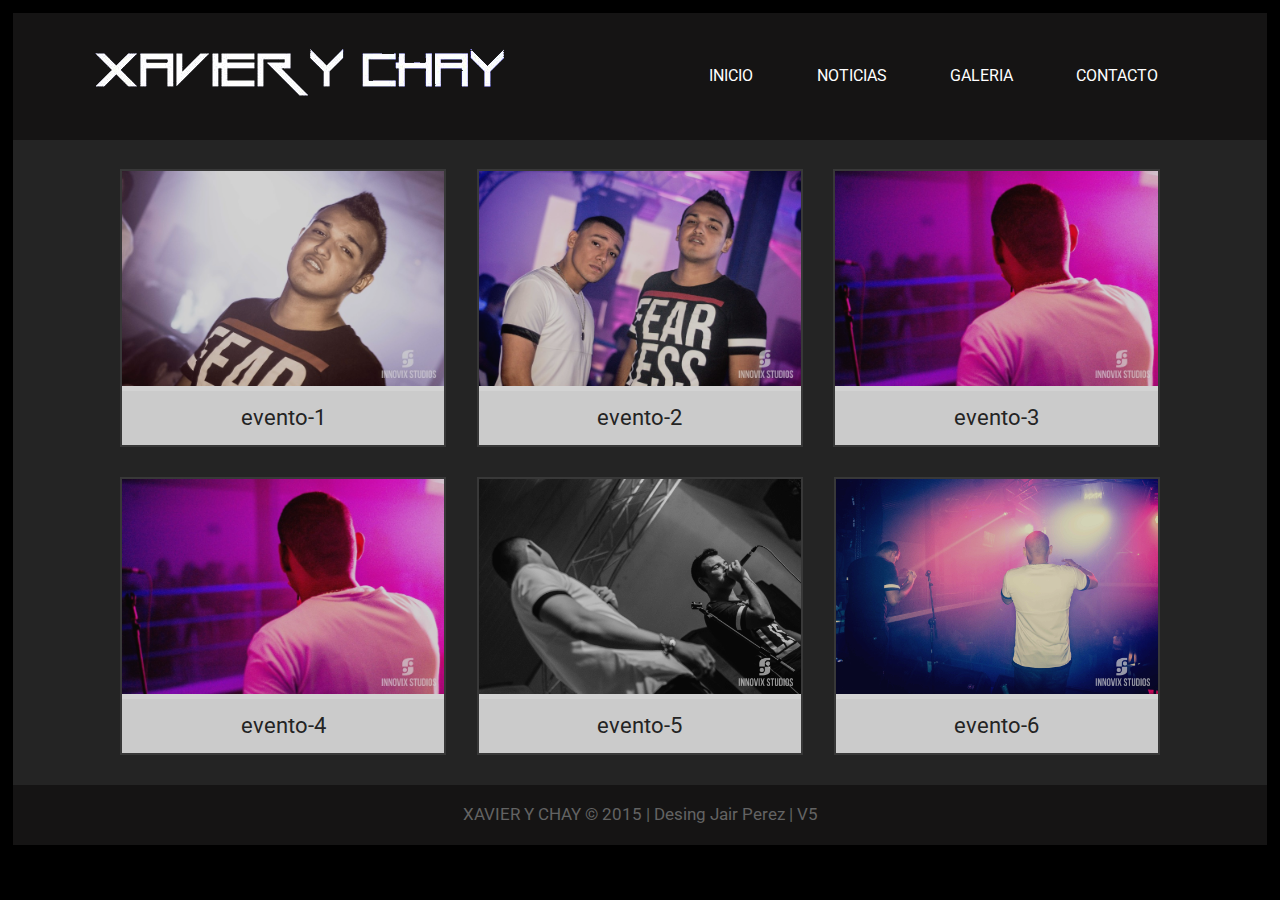
<file: galeria/index.html>
<!DOCTYPE html>
<html lang="es">
  <head>
    <title>Xavier&Chay | Galeria</title>
    <meta charset="utf-8">
    <meta name="viewport" content="width=device-width,initial-scale=1,maximun-scale=1">
    <link rel="stylesheet" href="/tema/css/estilos.css">
    <link rel="stylesheet" href="/tema/css/fonts.css">
  </head>
  <body>
    <header id="header">
      <div class="grupo">
        <div class="caja header-1 web-50"><a href="../../"><img src="/img/logo.png" class="logo"></a></div>
        <div class="caja header-2 web-50">
          <div id="toggle-menu" class="icon-menu espacio hasta-web"> </div>
          <ul class="menu-principal">
            <li><a href="../../">Inicio</a></li>
            <li><a href="/noticias/">Noticias</a></li>
            <li><a href="/galeria/">Galeria</a></li>
            <li><a href="/contacto/">Contacto</a></li>
          </ul>
        </div>
      </div>
    </header>
    <main id="main">
      <div class="grupo web-no-padding">
        <div class="caja galeria web-no-padding"><a href="evento/" class="caja evento no-padding"><img src="/tema/img/galeria/evento-1/1.jpg" alt="">
            <p class="evento_titulo">evento-1</p></a><a href="evento/" class="caja evento no-padding"><img src="/tema/img/galeria/evento-2/1.jpg" alt="">
            <p class="evento_titulo">evento-2</p></a><a href="evento/" class="caja evento no-padding"><img src="/tema/img/galeria/evento-3/1.jpg" alt="">
            <p class="evento_titulo">evento-3</p></a><a href="evento/" class="caja evento no-padding"><img src="/tema/img/galeria/evento-4/1.jpg" alt="">
            <p class="evento_titulo">evento-4</p></a><a href="evento/" class="caja evento no-padding"><img src="/tema/img/galeria/evento-5/1.jpg" alt="">
            <p class="evento_titulo">evento-5</p></a><a href="evento/" class="caja evento no-padding"><img src="/tema/img/galeria/evento-6/1.jpg" alt="">
            <p class="evento_titulo">evento-6</p></a>
        </div>
      </div>
    </main>
    <footer id="footer">
      <div class="grupo">
        <div class="caja">
          <p class="creditos">XAVIER Y CHAY &copy 2015 | Desing <a href="http://www.studioweb.site90.com/" class="creditos__link">Jair Perez </a><span>| V5</span></p>
        </div>
      </div>
    </footer>
    <script src="/tema/js/jquery-1.11.3.min.js"></script>
    <script src="/tema/js/scripts.js"></script>
  </body>
</html>
</file>
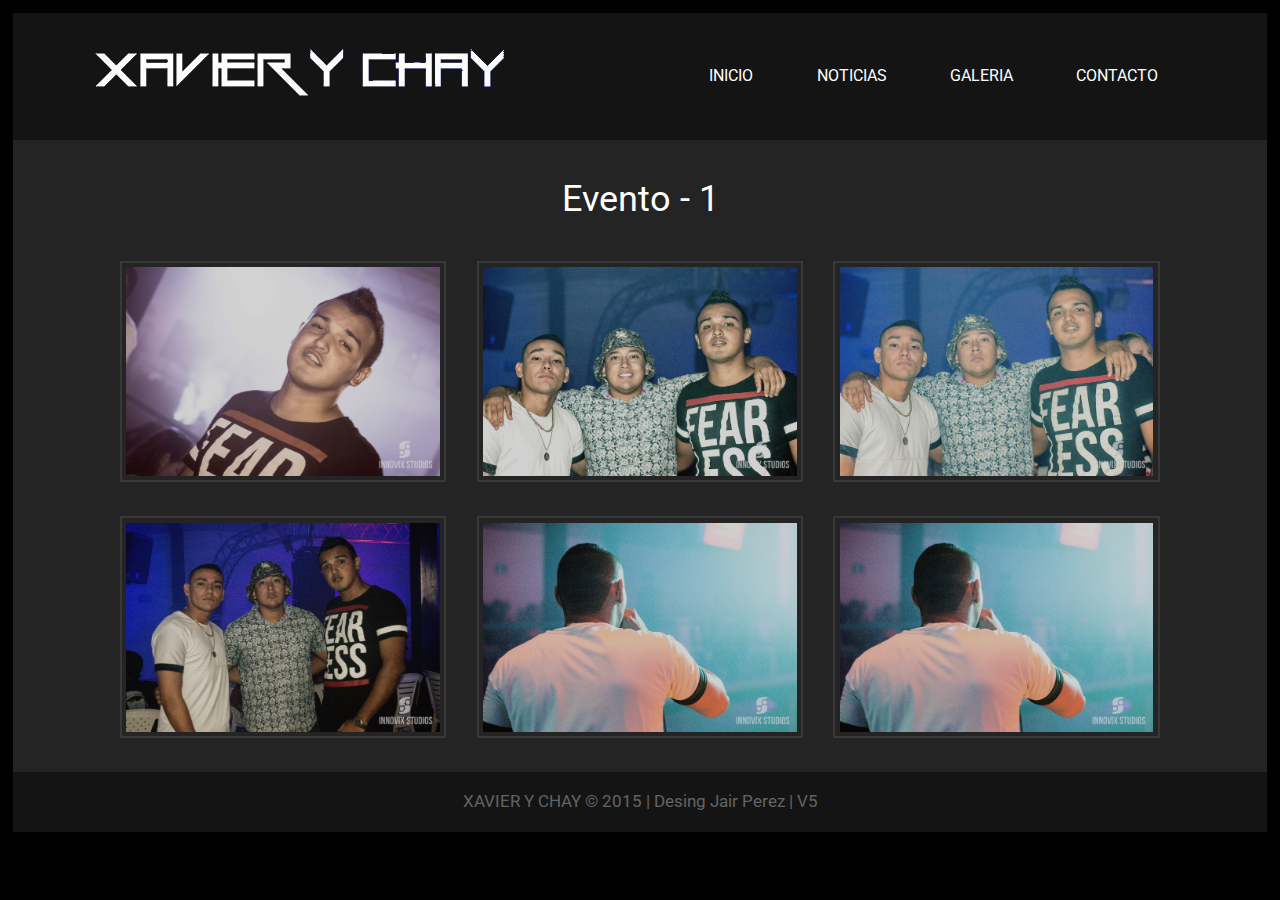
<file: galeria/evento/index.html>
<!DOCTYPE html>
<html lang="es">
  <head>
    <title>Evento</title>
    <meta charset="utf-8">
    <meta name="viewport" content="width=device-width,initial-scale=1,maximun-scale=1">
    <link rel="stylesheet" href="/tema/css/estilos.css">
    <link rel="stylesheet" href="/tema/css/fonts.css">
  </head>
  <body>
    <header id="header">
      <div class="grupo">
        <div class="caja header-1 web-50"><a href="../../"><img src="/img/logo.png" class="logo"></a></div>
        <div class="caja header-2 web-50">
          <div id="toggle-menu" class="icon-menu espacio hasta-web"> </div>
          <ul class="menu-principal">
            <li><a href="../../">Inicio</a></li>
            <li><a href="/noticias/">Noticias</a></li>
            <li><a href="/galeria/">Galeria</a></li>
            <li><a href="/contacto/">Contacto</a></li>
          </ul>
        </div>
      </div>
    </header>
    <main id="main">
      <div class="grupo web-no-padding">
        <div class="caja even galeria web-no-padding">
          <h1 class="titu_evento">Evento - 1</h1><img src="/tema/img/galeria/evento-1/1.jpg" alt="" class="evento img"><img src="/tema/img/galeria/evento-1/2.jpg" alt="" class="evento img"><img src="/tema/img/galeria/evento-1/3.jpg" alt="" class="evento img"><img src="/tema/img/galeria/evento-1/4.jpg" alt="" class="evento img"><img src="/tema/img/galeria/evento-1/5.jpg" alt="" class="evento img"><img src="/tema/img/galeria/evento-1/6.jpg" alt="" class="evento img">
        </div>
      </div>
    </main>
    <footer id="footer">
      <div class="grupo">
        <div class="caja">
          <p class="creditos">XAVIER Y CHAY &copy 2015 | Desing <a href="http://www.studioweb.site90.com/" class="creditos__link">Jair Perez </a><span>| V5</span></p>
        </div>
      </div>
    </footer>
    <script src="/tema/js/jquery-1.11.3.min.js"></script>
    <script src="/tema/js/scripts.js"></script>
  </body>
</html>
</file>
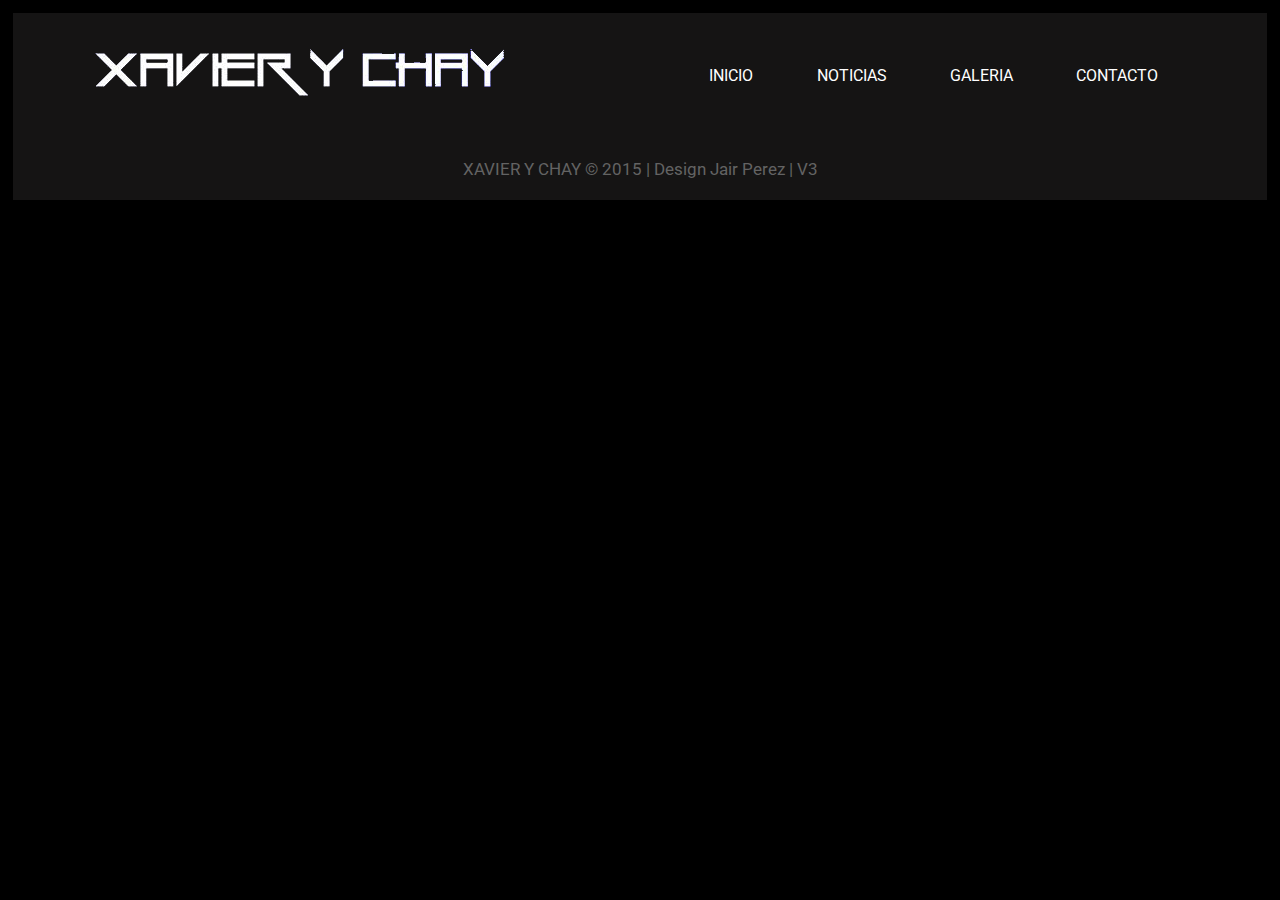
<file: tema/template/index.html>
<!DOCTYPE html>
<html lang="es">
  <head>
    <title>Xavier y Chay Official</title>
    <meta charset="utf-8">
    <meta name="viewport" content="width=device-width,initial-scale=1,maximun-scale=1">
    <link rel="stylesheet" href="/tema/css/estilos.css">
    <link rel="stylesheet" href="/tema/css/fonts.css">
    <script src="http://code.jquery.com/jquery-1.11.2.min.js"></script>
    <script src="/tema/js/scripts.js"></script>
    <script src="/tema/js/jquery.slides.js"></script>
    <script>
      $(function(){$(".slides").slidesjs({ play:{active:true, effect:"slide", interval:4000, auto:true, pauseonhover:false, restardelay:2500 }
      });
      });
    </script>
  </head>
  <body>
    <header id="header">
      <div class="grupo">
        <div class="caja header-1 web-50"><a href="../../"><img src="../img/logo.png" class="logo"></a></div>
        <div class="caja header-2 web-50">
          <div id="toggle-menu" class="icon-menu espacio hasta-web"> </div>
          <ul class="menu-principal">
            <li><a href="#">Inicio</a></li>
            <li><a href="#">Noticias</a></li>
            <li><a href="#">Galeria</a></li>
            <li><a href="#">Contacto</a></li>
          </ul>
        </div>
      </div>
    </header>
    <main id="main">
      <div class="grupo">
      </div>
    </main>
    <footer id="footer">
      <div class="grupo">
        <div class="caja">
          <p class="creditos">XAVIER Y CHAY &copy 2015 | Design <a href="http://www.studioweb.site90.com/" class="creditos__link">Jair Perez </a><span>| V3</span></p>
        </div>
      </div>
    </footer>
  </body>
</html>
</file>
<file: tema/css/fonts.css>
@font-face {
	font-family: 'icomoon';
	src:url('fonts/icomoon.eot?3mi2u2');
	src:url('fonts/icomoon.eot?#iefix3mi2u2') format('embedded-opentype'),
		url('fonts/icomoon.ttf?3mi2u2') format('truetype'),
		url('fonts/icomoon.woff?3mi2u2') format('woff'),
		url('fonts/icomoon.svg?3mi2u2#icomoon') format('svg');
	font-weight: normal;
	font-style: normal;
}

[class^="icon-"], [class*=" icon-"] {
	font-family: 'icomoon';
	speak: none;
	font-style: normal;
	font-weight: normal;
	font-variant: normal;
	text-transform: none;
	line-height: 1;

	/* Better Font Rendering =========== */
	-webkit-font-smoothing: antialiased;
	-moz-osx-font-smoothing: grayscale;
}

.icon-play3:before {
	content: "\e600";
}
.icon-stop2:before {
	content: "\e601";
}
</file>
<file: tema/css/estilos.css>
@charset "UTF-8";
@import url(https://fonts.googleapis.com/css?family=Roboto:400,700,500,300);
/*! normalize.css v3.0.2 | MIT License | git.io/normalize */
/**
 * 1. Set default font family to sans-serif.
 * 2. Prevent iOS text size adjust after orientation change, without disabling
 *    user zoom.
 */
html {
  -ms-text-size-adjust: 100%;
  /* 2 */
  -webkit-text-size-adjust: 100%;
  /* 2 */
}

/**
 * Remove default margin.
 */
body {
  margin: 0;
}

/* HTML5 display definitions
   ========================================================================== */
/**
 * Correct `block` display not defined for any HTML5 element in IE 8/9.
 * Correct `block` display not defined for `details` or `summary` in IE 10/11
 * and Firefox.
 * Correct `block` display not defined for `main` in IE 11.
 */
article,
aside,
details,
figcaption,
figure,
footer,
header,
hgroup,
main,
menu,
nav,
section,
summary {
  display: block;
}

/**
 * 1. Correct `inline-block` display not defined in IE 8/9.
 * 2. Normalize vertical alignment of `progress` in Chrome, Firefox, and Opera.
 */
audio,
canvas,
progress,
video {
  display: inline-block;
  /* 1 */
  vertical-align: baseline;
  /* 2 */
}

/**
 * Prevent modern browsers from displaying `audio` without controls.
 * Remove excess height in iOS 5 devices.
 */
audio:not([controls]) {
  display: none;
  height: 0;
}

/**
 * Address `[hidden]` styling not present in IE 8/9/10.
 * Hide the `template` element in IE 8/9/11, Safari, and Firefox < 22.
 */
[hidden],
template {
  display: none;
}

/* Links
   ========================================================================== */
/**
 * Remove the gray background color from active links in IE 10.
 */
a {
  background-color: transparent;
}

/**
 * Improve readability when focused and also mouse hovered in all browsers.
 */
a:active,
a:hover {
  outline: 0;
}

/* Text-level semantics
   ========================================================================== */
/**
 * Address styling not present in IE 8/9/10/11, Safari, and Chrome.
 */
abbr[title] {
  border-bottom: 1px dotted;
}

/**
 * Address style set to `bolder` in Firefox 4+, Safari, and Chrome.
 */
b,
strong {
  font-weight: bold;
}

/**
 * Address styling not present in Safari and Chrome.
 */
dfn {
  font-style: italic;
}

/**
 * Address variable `h1` font-size and margin within `section` and `article`
 * contexts in Firefox 4+, Safari, and Chrome.
 */
/**
 * Address styling not present in IE 8/9.
 */
mark {
  background: #ff0;
  color: #000;
}

/**
 * Address inconsistent and variable font size in all browsers.
 */
small {
  font-size: 80%;
}

/**
 * Prevent `sub` and `sup` affecting `line-height` in all browsers.
 */
sub,
sup {
  font-size: 75%;
  line-height: 0;
  position: relative;
  vertical-align: baseline;
}

sup {
  top: -0.5em;
}

sub {
  bottom: -0.25em;
}

/* Embedded content
   ========================================================================== */
/**
 * Remove border when inside `a` element in IE 8/9/10.
 */
img {
  border: 0;
}

/**
 * Correct overflow not hidden in IE 9/10/11.
 */
svg:not(:root) {
  overflow: hidden;
}

/* Grouping content
   ========================================================================== */
/**
 * Address margin not present in IE 8/9 and Safari.
 */
/**
 * Address differences between Firefox and other browsers.
 */
hr {
  -moz-box-sizing: content-box;
  box-sizing: content-box;
  height: 0;
}

/**
 * Contain overflow in all browsers.
 */
pre {
  overflow: auto;
}

/**
 * Address odd `em`-unit font size rendering in all browsers.
 */
code,
kbd,
pre,
samp {
  font-family: monospace, monospace;
  font-size: 1em;
}

/* Forms
   ========================================================================== */
/**
 * Known limitation: by default, Chrome and Safari on OS X allow very limited
 * styling of `select`, unless a `border` property is set.
 */
/**
 * 1. Correct color not being inherited.
 *    Known issue: affects color of disabled elements.
 * 2. Correct font properties not being inherited.
 * 3. Address margins set differently in Firefox 4+, Safari, and Chrome.
 */
button,
input,
optgroup,
select,
textarea {
  color: inherit;
  /* 1 */
  font: inherit;
  /* 2 */
  margin: 0;
  /* 3 */
}

/**
 * Address `overflow` set to `hidden` in IE 8/9/10/11.
 */
button {
  overflow: visible;
}

/**
 * Address inconsistent `text-transform` inheritance for `button` and `select`.
 * All other form control elements do not inherit `text-transform` values.
 * Correct `button` style inheritance in Firefox, IE 8/9/10/11, and Opera.
 * Correct `select` style inheritance in Firefox.
 */
button,
select {
  text-transform: none;
}

/**
 * 1. Avoid the WebKit bug in Android 4.0.* where (2) destroys native `audio`
 *    and `video` controls.
 * 2. Correct inability to style clickable `input` types in iOS.
 * 3. Improve usability and consistency of cursor style between image-type
 *    `input` and others.
 */
button,
html input[type="button"], input[type="reset"],
input[type="submit"] {
  -webkit-appearance: button;
  /* 2 */
  cursor: pointer;
  /* 3 */
}

/**
 * Re-set default cursor for disabled elements.
 */
button[disabled],
html input[disabled] {
  cursor: default;
}

/**
 * Remove inner padding and border in Firefox 4+.
 */
button::-moz-focus-inner,
input::-moz-focus-inner {
  border: 0;
  padding: 0;
}

/**
 * Address Firefox 4+ setting `line-height` on `input` using `!important` in
 * the UA stylesheet.
 */
input {
  line-height: normal;
}

/**
 * It's recommended that you don't attempt to style these elements.
 * Firefox's implementation doesn't respect box-sizing, padding, or width.
 *
 * 1. Address box sizing set to `content-box` in IE 8/9/10.
 * 2. Remove excess padding in IE 8/9/10.
 */
input[type="checkbox"],
input[type="radio"] {
  box-sizing: border-box;
  /* 1 */
  padding: 0;
  /* 2 */
}

/**
 * Fix the cursor style for Chrome's increment/decrement buttons. For certain
 * `font-size` values of the `input`, it causes the cursor style of the
 * decrement button to change from `default` to `text`.
 */
input[type="number"]::-webkit-inner-spin-button,
input[type="number"]::-webkit-outer-spin-button {
  height: auto;
}

/**
 * 1. Address `appearance` set to `searchfield` in Safari and Chrome.
 * 2. Address `box-sizing` set to `border-box` in Safari and Chrome
 *    (include `-moz` to future-proof).
 */
input[type="search"] {
  -webkit-appearance: textfield;
  /* 1 */
  -moz-box-sizing: content-box;
  -webkit-box-sizing: content-box;
  /* 2 */
  box-sizing: content-box;
}

/**
 * Remove inner padding and search cancel button in Safari and Chrome on OS X.
 * Safari (but not Chrome) clips the cancel button when the search input has
 * padding (and `textfield` appearance).
 */
input[type="search"]::-webkit-search-cancel-button,
input[type="search"]::-webkit-search-decoration {
  -webkit-appearance: none;
}

/**
 * Define consistent border, margin, and padding.
 */
/**
 * 1. Correct `color` not being inherited in IE 8/9/10/11.
 * 2. Remove padding so people aren't caught out if they zero out fieldsets.
 */
legend {
  border: 0;
  /* 1 */
  padding: 0;
  /* 2 */
}

/**
 * Remove default vertical scrollbar in IE 8/9/10/11.
 */
textarea {
  overflow: auto;
}

/**
 * Don't inherit the `font-weight` (applied by a rule above).
 * NOTE: the default cannot safely be changed in Chrome and Safari on OS X.
 */
optgroup {
  font-weight: bold;
}

/* Tables
   ========================================================================== */
/**
 * Remove most spacing between table cells.
 */
table {
  border-collapse: collapse;
  border-spacing: 0;
}

td,
th {
  padding: 0;
}

*,
*:before,
*:after {
  -webkit-box-sizing: border-box;
  -moz-box-sizing: border-box;
  box-sizing: border-box;
}

body {
  margin: 0;
  padding: 0;
  font-family: sans-serif;
}

img {
  max-width: 100%;
  height: auto;
}

/*
	GRUPOS Y CAJAS
	==============
	Los grupos son contenedores para las cajas.
	Las cajas crean las divisiones en el grupo (columnas)
*/
.grupo {
  position: relative;
  max-width: 1100px;
  margin: 0 auto;
  width: 100%;
}

.grupo.total {
  max-width: 100% !important;
}

.grupo:before, .grupo:after {
  content: "";
  display: table;
  width: 100%;
  clear: both;
}

.grupo .caja {
  float: left;
  margin: 0;
  padding-left: 15px;
  padding-right: 15px;
  width: 100%;
}

.grupo .caja:last-child {
  float: right;
}

.grupo .caja.total {
  float: none;
  width: 100%;
}

.grupo .caja.total:before, .grupo .caja.total:after {
  content: "";
  display: table;
  width: 100%;
  clear: both;
}

/*base: A partir de 320px*/
@media all and (min-width: 320px) {
  /*Tamaños en porcentajes*/
  .base-5,
  .grupo .caja.base-5 {
    width: 5%;
  }
  .base-10,
  .grupo .caja.base-10 {
    width: 10%;
  }
  .base-15,
  .grupo .caja.base-15 {
    width: 15%;
  }
  .base-20,
  .grupo .caja.base-20 {
    width: 20%;
  }
  .base-25,
  .grupo .caja.base-25 {
    width: 25%;
  }
  .base-30,
  .grupo .caja.base-30 {
    width: 30%;
  }
  .base-35,
  .grupo .caja.base-35 {
    width: 35%;
  }
  .base-40,
  .grupo .caja.base-40 {
    width: 40%;
  }
  .base-45,
  .grupo .caja.base-45 {
    width: 45%;
  }
  .base-50,
  .grupo .caja.base-50 {
    width: 50%;
  }
  .base-55,
  .grupo .caja.base-55 {
    width: 55%;
  }
  .base-60,
  .grupo .caja.base-60 {
    width: 60%;
  }
  .base-65,
  .grupo .caja.base-65 {
    width: 65%;
  }
  .base-70,
  .grupo .caja.base-70 {
    width: 70%;
  }
  .base-75,
  .grupo .caja.base-75 {
    width: 75%;
  }
  .base-80,
  .grupo .caja.base-80 {
    width: 80%;
  }
  .base-85,
  .grupo .caja.base-85 {
    width: 85%;
  }
  .base-90,
  .grupo .caja.base-90 {
    width: 90%;
  }
  .base-95,
  .grupo .caja.base-95 {
    width: 95%;
  }
  .base-100,
  .grupo .caja.base-100 {
    width: 100%;
  }
  /*Tamaño en fracciones*/
  .base-1-3,
  .grupo .caja.base-1-3 {
    width: 33.33333%;
  }
  .base-2-3,
  .grupo .caja.base-2-3 {
    width: 66.66667%;
  }
  .base-3-3,
  .grupo .caja.base-3-3 {
    width: 100%;
  }
  .base-1-6,
  .grupo .caja.base-1-6 {
    width: 16.66667%;
  }
  .base-2-6,
  .grupo .caja.base-2-6 {
    width: 33.33333%;
  }
  .base-3-6,
  .grupo .caja.base-3-6 {
    width: 50%;
  }
  .base-4-6,
  .grupo .caja.base-4-6 {
    width: 66.66667%;
  }
  .base-5-6,
  .grupo .caja.base-5-6 {
    width: 83.33333%;
  }
  .base-6-6,
  .grupo .caja.base-6-6 {
    width: 100%;
  }
  .base-1-8,
  .grupo .caja.base-1-8 {
    width: 12.5%;
  }
  .base-2-8,
  .grupo .caja.base-2-8 {
    width: 25%;
  }
  .base-3-8,
  .grupo .caja.base-3-8 {
    width: 37.5%;
  }
  .base-4-8,
  .grupo .caja.base-4-8 {
    width: 50%;
  }
  .base-5-8,
  .grupo .caja.base-5-8 {
    width: 62.5%;
  }
  .base-6-8,
  .grupo .caja.base-6-8 {
    width: 75%;
  }
  .base-7-8,
  .grupo .caja.base-7-8 {
    width: 87.5%;
  }
  .base-8-8,
  .grupo .caja.base-8-8 {
    width: 100%;
  }
}

/*movil: A partir de 480px*/
@media all and (min-width: 480px) {
  /*Tamaños en porcentajes*/
  .movil-5,
  .grupo .caja.movil-5 {
    width: 5%;
  }
  .movil-10,
  .grupo .caja.movil-10 {
    width: 10%;
  }
  .movil-15,
  .grupo .caja.movil-15 {
    width: 15%;
  }
  .movil-20,
  .grupo .caja.movil-20 {
    width: 20%;
  }
  .movil-25,
  .grupo .caja.movil-25 {
    width: 25%;
  }
  .movil-30,
  .grupo .caja.movil-30 {
    width: 30%;
  }
  .movil-35,
  .grupo .caja.movil-35 {
    width: 35%;
  }
  .movil-40,
  .grupo .caja.movil-40 {
    width: 40%;
  }
  .movil-45,
  .grupo .caja.movil-45 {
    width: 45%;
  }
  .movil-50,
  .grupo .caja.movil-50 {
    width: 50%;
  }
  .movil-55,
  .grupo .caja.movil-55 {
    width: 55%;
  }
  .movil-60,
  .grupo .caja.movil-60 {
    width: 60%;
  }
  .movil-65,
  .grupo .caja.movil-65 {
    width: 65%;
  }
  .movil-70,
  .grupo .caja.movil-70 {
    width: 70%;
  }
  .movil-75,
  .grupo .caja.movil-75 {
    width: 75%;
  }
  .movil-80,
  .grupo .caja.movil-80 {
    width: 80%;
  }
  .movil-85,
  .grupo .caja.movil-85 {
    width: 85%;
  }
  .movil-90,
  .grupo .caja.movil-90 {
    width: 90%;
  }
  .movil-95,
  .grupo .caja.movil-95 {
    width: 95%;
  }
  .movil-100,
  .grupo .caja.movil-100 {
    width: 100%;
  }
  /*Tamaño en fracciones*/
  .movil-1-3,
  .grupo .caja.movil-1-3 {
    width: 33.33333%;
  }
  .movil-2-3,
  .grupo .caja.movil-2-3 {
    width: 66.66667%;
  }
  .movil-3-3,
  .grupo .caja.movil-3-3 {
    width: 100%;
  }
  .movil-1-6,
  .grupo .caja.movil-1-6 {
    width: 16.66667%;
  }
  .movil-2-6,
  .grupo .caja.movil-2-6 {
    width: 33.33333%;
  }
  .movil-3-6,
  .grupo .caja.movil-3-6 {
    width: 50%;
  }
  .movil-4-6,
  .grupo .caja.movil-4-6 {
    width: 66.66667%;
  }
  .movil-5-6,
  .grupo .caja.movil-5-6 {
    width: 83.33333%;
  }
  .movil-6-6,
  .grupo .caja.movil-6-6 {
    width: 100%;
  }
  .movil-1-8,
  .grupo .caja.movil-1-8 {
    width: 12.5%;
  }
  .movil-2-8,
  .grupo .caja.movil-2-8 {
    width: 25%;
  }
  .movil-3-8,
  .grupo .caja.movil-3-8 {
    width: 37.5%;
  }
  .movil-4-8,
  .grupo .caja.movil-4-8 {
    width: 50%;
  }
  .movil-5-8,
  .grupo .caja.movil-5-8 {
    width: 62.5%;
  }
  .movil-6-8,
  .grupo .caja.movil-6-8 {
    width: 75%;
  }
  .movil-7-8,
  .grupo .caja.movil-7-8 {
    width: 87.5%;
  }
  .movil-8-8,
  .grupo .caja.movil-8-8 {
    width: 100%;
  }
}

/*tablet: A partir de 768px*/
@media all and (min-width: 768px) {
  /*Tamaños en porcentajes*/
  .tablet-5,
  .grupo .caja.tablet-5 {
    width: 5%;
  }
  .tablet-10,
  .grupo .caja.tablet-10 {
    width: 10%;
  }
  .tablet-15,
  .grupo .caja.tablet-15 {
    width: 15%;
  }
  .tablet-20,
  .grupo .caja.tablet-20 {
    width: 20%;
  }
  .tablet-25,
  .grupo .caja.tablet-25 {
    width: 25%;
  }
  .tablet-30,
  .grupo .caja.tablet-30 {
    width: 30%;
  }
  .tablet-35,
  .grupo .caja.tablet-35 {
    width: 35%;
  }
  .tablet-40,
  .grupo .caja.tablet-40 {
    width: 40%;
  }
  .tablet-45,
  .grupo .caja.tablet-45 {
    width: 45%;
  }
  .tablet-50,
  .grupo .caja.tablet-50 {
    width: 50%;
  }
  .tablet-55,
  .grupo .caja.tablet-55 {
    width: 55%;
  }
  .tablet-60,
  .grupo .caja.tablet-60 {
    width: 60%;
  }
  .tablet-65,
  .grupo .caja.tablet-65 {
    width: 65%;
  }
  .tablet-70,
  .grupo .caja.tablet-70 {
    width: 70%;
  }
  .tablet-75,
  .grupo .caja.tablet-75 {
    width: 75%;
  }
  .tablet-80,
  .grupo .caja.tablet-80 {
    width: 80%;
  }
  .tablet-85,
  .grupo .caja.tablet-85 {
    width: 85%;
  }
  .tablet-90,
  .grupo .caja.tablet-90 {
    width: 90%;
  }
  .tablet-95,
  .grupo .caja.tablet-95 {
    width: 95%;
  }
  .tablet-100,
  .grupo .caja.tablet-100 {
    width: 100%;
  }
  /*Tamaño en fracciones*/
  .tablet-1-3,
  .grupo .caja.tablet-1-3 {
    width: 33.33333%;
  }
  .tablet-2-3,
  .grupo .caja.tablet-2-3 {
    width: 66.66667%;
  }
  .tablet-3-3,
  .grupo .caja.tablet-3-3 {
    width: 100%;
  }
  .tablet-1-6,
  .grupo .caja.tablet-1-6 {
    width: 16.66667%;
  }
  .tablet-2-6,
  .grupo .caja.tablet-2-6 {
    width: 33.33333%;
  }
  .tablet-3-6,
  .grupo .caja.tablet-3-6 {
    width: 50%;
  }
  .tablet-4-6,
  .grupo .caja.tablet-4-6 {
    width: 66.66667%;
  }
  .tablet-5-6,
  .grupo .caja.tablet-5-6 {
    width: 83.33333%;
  }
  .tablet-6-6,
  .grupo .caja.tablet-6-6 {
    width: 100%;
  }
  .tablet-1-8,
  .grupo .caja.tablet-1-8 {
    width: 12.5%;
  }
  .tablet-2-8,
  .grupo .caja.tablet-2-8 {
    width: 25%;
  }
  .tablet-3-8,
  .grupo .caja.tablet-3-8 {
    width: 37.5%;
  }
  .tablet-4-8,
  .grupo .caja.tablet-4-8 {
    width: 50%;
  }
  .tablet-5-8,
  .grupo .caja.tablet-5-8 {
    width: 62.5%;
  }
  .tablet-6-8,
  .grupo .caja.tablet-6-8 {
    width: 75%;
  }
  .tablet-7-8,
  .grupo .caja.tablet-7-8 {
    width: 87.5%;
  }
  .tablet-8-8,
  .grupo .caja.tablet-8-8 {
    width: 100%;
  }
}

/*web: A partir de 1025px*/
@media all and (min-width: 1025px) {
  /*Tamaños en porcentajes*/
  .web-5,
  .grupo .caja.web-5 {
    width: 5%;
  }
  .web-10,
  .grupo .caja.web-10 {
    width: 10%;
  }
  .web-15,
  .grupo .caja.web-15 {
    width: 15%;
  }
  .web-20,
  .grupo .caja.web-20 {
    width: 20%;
  }
  .web-25,
  .grupo .caja.web-25 {
    width: 25%;
  }
  .web-30,
  .grupo .caja.web-30 {
    width: 30%;
  }
  .web-35,
  .grupo .caja.web-35 {
    width: 35%;
  }
  .web-40,
  .grupo .caja.web-40 {
    width: 40%;
  }
  .web-45,
  .grupo .caja.web-45 {
    width: 45%;
  }
  .web-50,
  .grupo .caja.web-50 {
    width: 50%;
  }
  .web-55,
  .grupo .caja.web-55 {
    width: 55%;
  }
  .web-60,
  .grupo .caja.web-60 {
    width: 60%;
  }
  .web-65,
  .grupo .caja.web-65 {
    width: 65%;
  }
  .web-70,
  .grupo .caja.web-70 {
    width: 70%;
  }
  .web-75,
  .grupo .caja.web-75 {
    width: 75%;
  }
  .web-80,
  .grupo .caja.web-80 {
    width: 80%;
  }
  .web-85,
  .grupo .caja.web-85 {
    width: 85%;
  }
  .web-90,
  .grupo .caja.web-90 {
    width: 90%;
  }
  .web-95,
  .grupo .caja.web-95 {
    width: 95%;
  }
  .web-100,
  .grupo .caja.web-100 {
    width: 100%;
  }
  /*Tamaño en fracciones*/
  .web-1-3,
  .grupo .caja.web-1-3 {
    width: 33.33333%;
  }
  .web-2-3,
  .grupo .caja.web-2-3 {
    width: 66.66667%;
  }
  .web-3-3,
  .grupo .caja.web-3-3 {
    width: 100%;
  }
  .web-1-6,
  .grupo .caja.web-1-6 {
    width: 16.66667%;
  }
  .web-2-6,
  .grupo .caja.web-2-6 {
    width: 33.33333%;
  }
  .web-3-6,
  .grupo .caja.web-3-6 {
    width: 50%;
  }
  .web-4-6,
  .grupo .caja.web-4-6 {
    width: 66.66667%;
  }
  .web-5-6,
  .grupo .caja.web-5-6 {
    width: 83.33333%;
  }
  .web-6-6,
  .grupo .caja.web-6-6 {
    width: 100%;
  }
  .web-1-8,
  .grupo .caja.web-1-8 {
    width: 12.5%;
  }
  .web-2-8,
  .grupo .caja.web-2-8 {
    width: 25%;
  }
  .web-3-8,
  .grupo .caja.web-3-8 {
    width: 37.5%;
  }
  .web-4-8,
  .grupo .caja.web-4-8 {
    width: 50%;
  }
  .web-5-8,
  .grupo .caja.web-5-8 {
    width: 62.5%;
  }
  .web-6-8,
  .grupo .caja.web-6-8 {
    width: 75%;
  }
  .web-7-8,
  .grupo .caja.web-7-8 {
    width: 87.5%;
  }
  .web-8-8,
  .grupo .caja.web-8-8 {
    width: 100%;
  }
}

/*hd: A partir de 1400px*/
@media all and (min-width: 1400px) {
  /*Tamaños en porcentajes*/
  .hd-5,
  .grupo .caja.hd-5 {
    width: 5%;
  }
  .hd-10,
  .grupo .caja.hd-10 {
    width: 10%;
  }
  .hd-15,
  .grupo .caja.hd-15 {
    width: 15%;
  }
  .hd-20,
  .grupo .caja.hd-20 {
    width: 20%;
  }
  .hd-25,
  .grupo .caja.hd-25 {
    width: 25%;
  }
  .hd-30,
  .grupo .caja.hd-30 {
    width: 30%;
  }
  .hd-35,
  .grupo .caja.hd-35 {
    width: 35%;
  }
  .hd-40,
  .grupo .caja.hd-40 {
    width: 40%;
  }
  .hd-45,
  .grupo .caja.hd-45 {
    width: 45%;
  }
  .hd-50,
  .grupo .caja.hd-50 {
    width: 50%;
  }
  .hd-55,
  .grupo .caja.hd-55 {
    width: 55%;
  }
  .hd-60,
  .grupo .caja.hd-60 {
    width: 60%;
  }
  .hd-65,
  .grupo .caja.hd-65 {
    width: 65%;
  }
  .hd-70,
  .grupo .caja.hd-70 {
    width: 70%;
  }
  .hd-75,
  .grupo .caja.hd-75 {
    width: 75%;
  }
  .hd-80,
  .grupo .caja.hd-80 {
    width: 80%;
  }
  .hd-85,
  .grupo .caja.hd-85 {
    width: 85%;
  }
  .hd-90,
  .grupo .caja.hd-90 {
    width: 90%;
  }
  .hd-95,
  .grupo .caja.hd-95 {
    width: 95%;
  }
  .hd-100,
  .grupo .caja.hd-100 {
    width: 100%;
  }
  /*Tamaño en fracciones*/
  .hd-1-3,
  .grupo .caja.hd-1-3 {
    width: 33.33333%;
  }
  .hd-2-3,
  .grupo .caja.hd-2-3 {
    width: 66.66667%;
  }
  .hd-3-3,
  .grupo .caja.hd-3-3 {
    width: 100%;
  }
  .hd-1-6,
  .grupo .caja.hd-1-6 {
    width: 16.66667%;
  }
  .hd-2-6,
  .grupo .caja.hd-2-6 {
    width: 33.33333%;
  }
  .hd-3-6,
  .grupo .caja.hd-3-6 {
    width: 50%;
  }
  .hd-4-6,
  .grupo .caja.hd-4-6 {
    width: 66.66667%;
  }
  .hd-5-6,
  .grupo .caja.hd-5-6 {
    width: 83.33333%;
  }
  .hd-6-6,
  .grupo .caja.hd-6-6 {
    width: 100%;
  }
  .hd-1-8,
  .grupo .caja.hd-1-8 {
    width: 12.5%;
  }
  .hd-2-8,
  .grupo .caja.hd-2-8 {
    width: 25%;
  }
  .hd-3-8,
  .grupo .caja.hd-3-8 {
    width: 37.5%;
  }
  .hd-4-8,
  .grupo .caja.hd-4-8 {
    width: 50%;
  }
  .hd-5-8,
  .grupo .caja.hd-5-8 {
    width: 62.5%;
  }
  .hd-6-8,
  .grupo .caja.hd-6-8 {
    width: 75%;
  }
  .hd-7-8,
  .grupo .caja.hd-7-8 {
    width: 87.5%;
  }
  .hd-8-8,
  .grupo .caja.hd-8-8 {
    width: 100%;
  }
}

@media all and (min-width: 320px) {
  .grupo.base-tabla {
    display: table;
  }
  .grupo.base-tabla > .caja {
    float: none;
    display: table-cell;
  }
  .grupo.base-tabla.medio > .caja {
    vertical-align: middle;
  }
  .grupo.base-tabla.arriba > .caja {
    vertical-align: top;
  }
  .grupo.base-tabla.abajo > .caja {
    vertical-align: bottom;
  }
}

@media all and (min-width: 480px) {
  .grupo.movil-tabla {
    display: table;
  }
  .grupo.movil-tabla > .caja {
    float: none;
    display: table-cell;
  }
  .grupo.movil-tabla.medio > .caja {
    vertical-align: middle;
  }
  .grupo.movil-tabla.arriba > .caja {
    vertical-align: top;
  }
  .grupo.movil-tabla.abajo > .caja {
    vertical-align: bottom;
  }
}

@media all and (min-width: 768px) {
  .grupo.tablet-tabla {
    display: table;
  }
  .grupo.tablet-tabla > .caja {
    float: none;
    display: table-cell;
  }
  .grupo.tablet-tabla.medio > .caja {
    vertical-align: middle;
  }
  .grupo.tablet-tabla.arriba > .caja {
    vertical-align: top;
  }
  .grupo.tablet-tabla.abajo > .caja {
    vertical-align: bottom;
  }
}

@media all and (min-width: 1025px) {
  .grupo.web-tabla {
    display: table;
  }
  .grupo.web-tabla > .caja {
    float: none;
    display: table-cell;
  }
  .grupo.web-tabla.medio > .caja {
    vertical-align: middle;
  }
  .grupo.web-tabla.arriba > .caja {
    vertical-align: top;
  }
  .grupo.web-tabla.abajo > .caja {
    vertical-align: bottom;
  }
}

@media all and (min-width: 1400px) {
  .grupo.hd-tabla {
    display: table;
  }
  .grupo.hd-tabla > .caja {
    float: none;
    display: table-cell;
  }
  .grupo.hd-tabla.medio > .caja {
    vertical-align: middle;
  }
  .grupo.hd-tabla.arriba > .caja {
    vertical-align: top;
  }
  .grupo.hd-tabla.abajo > .caja {
    vertical-align: bottom;
  }
}

.caja.medio {
  vertical-align: middle;
}

.caja.arriba {
  vertical-align: top;
}

.caja.abajo {
  vertical-align: bottom;
}

/* 	ESTILOS PARA DESARROLLO
	========================
	Añada la clase "desarrollo"
   	a body para tener ayudas al trabajar con ED GRID 
*/
body.desarrollo {
  padding: 0 !important;
  margin: 0 !important;
}

body.desarrollo:before {
  background: steelblue;
  /*Azul Escuela Digital*/
  color: #fff;
  font-family: sans-serif;
  font-size: 18px;
  font-weight: bold;
  line-height: 36px;
  text-align: center;
  display: block;
  height: 36px;
  margin-bottom: 30px;
  position: relative;
  z-index: 900;
}

body.desarrollo .grupo {
  padding-top: 22px;
  margin-bottom: 10px;
  outline: 1px solid tomato;
}

body.desarrollo .grupo .caja {
  position: relative;
  padding-bottom: 22px;
}

body.desarrollo .grupo .caja:nth-child(even) {
  background: rgba(70, 130, 180, 0.2);
}

body.desarrollo .grupo .grupo {
  margin-bottom: 0;
}

.desarrollo .grupo .caja:after,
.desarrollo .grupo:before {
  content: attr(class);
  font-style: italic;
  font-size: 12px;
  font-weight: normal;
  padding: 0 5px;
  z-index: 1;
  bottom: 0;
  right: 0;
  position: absolute;
  display: table;
  width: 100%;
  height: 22px;
  line-height: 22px;
}

.desarrollo .grupo:before {
  background: rgba(255, 99, 71, 0.3);
  color: tomato;
  top: 0;
  left: 0;
  width: 100%;
}

.desarrollo .caja:after {
  background: rgba(70, 130, 180, 0.2);
  color: steelblue;
}

.desarrollo .caja.total:after {
  background: rgba(27, 50, 70, 0.3);
}

body.desarrollo:before {
  content: "ED-GRID: Tamaño base";
}

@media screen and (min-width: 320px) {
  body.desarrollo:before {
    content: "ED-GRID: Tamaño base, desde 320px";
  }
}

@media screen and (min-width: 480px) {
  body.desarrollo:before {
    content: "ED-GRID: Tamaño movil, desde 480px";
  }
}

@media screen and (min-width: 768px) {
  body.desarrollo:before {
    content: "ED-GRID: Tamaño tablet, desde 768px";
  }
}

@media screen and (min-width: 1025px) {
  body.desarrollo:before {
    content: "ED-GRID: Tamaño web, desde 1025px";
  }
}

@media screen and (min-width: 1400px) {
  body.desarrollo:before {
    content: "ED-GRID: Tamaño hd, desde 1400px";
  }
}

.grupo.demostrar {
  outline: 1px solid tomato;
  margin: 1em auto;
}

.grupo.demostrar > .caja {
  background: #eee;
  box-shadow: 0 0 0 1px steelblue;
  padding-top: 1em;
  padding-bottom: 1em;
}

.grupo.demostrar > .caja p {
  margin-bottom: 0;
}

.grupo.demostrar > .caja:nth-child(odd) {
  background: #ddd;
}

.grupo.demostrar > .caja.total {
  background: #fff;
}

@media screen and (max-width: 319px) {
  .desde-base {
    display: none !important;
  }
}

@media screen and (max-width: 479px) {
  .desde-movil {
    display: none !important;
  }
}

@media screen and (max-width: 767px) {
  .desde-tablet {
    display: none !important;
  }
}

@media screen and (max-width: 1024px) {
  .desde-web {
    display: none !important;
  }
}

@media screen and (max-width: 1399px) {
  .desde-hd {
    display: none !important;
  }
}

@media screen and (min-width: 320px) {
  .hasta-base {
    display: none !important;
  }
}

@media screen and (min-width: 480px) {
  .hasta-movil {
    display: none !important;
  }
}

@media screen and (min-width: 768px) {
  .hasta-tablet {
    display: none !important;
  }
}

@media screen and (min-width: 1025px) {
  .hasta-web {
    display: none !important;
  }
}

@media screen and (min-width: 1400px) {
  .hasta-hd {
    display: none !important;
  }
}

/*
	ESTILOS DE LAYOUT
	==================
*/
.centro, .centrar {
  display: block;
  clear: both;
  float: none !important;
  margin-right: auto !important;
  margin-left: auto !important;
}

.left, .izquierda {
  float: left;
}

.right, .derecha {
  float: right;
}

.total {
  width: 100%;
  clear: both;
}

.centrar-texto,
.centrar-contenido,
.centro-contenido {
  text-align: center;
}

.izquierda-texto,
.izquierda-contenido {
  text-align: left;
}

.derecha-texto,
.derecha-contenido {
  text-align: right;
}

.circulo {
  border-radius: 50%;
}

.limpiar:before, .limpiar:after {
  content: "";
  display: table;
  width: 100%;
  clear: both;
}

/* 	NO PADDING
	===========
	class="no-padding" al grupo, le da padding cero a todas sus cajas.
	class="no-padding" a la caja le da padding cero solo a ella
*/
.no-padding.grupo > .caja,
.caja.no-padding {
  padding-left: 0 !important;
  padding-right: 0 !important;
}

/* Controlar el padding*/
.padding {
  padding-left: 15px;
  padding-right: 15px;
}

.padding-2 {
  padding-left: 30px;
  padding-right: 30px;
}

.padding-3 {
  padding-left: 45px;
  padding-right: 45px;
}

[class^="icon-"]:before,
[class*=" icon-"]:before {
  position: relative;
  top: .15em;
  display: inline-block;
}

.espacio:before {
  margin-right: .3em;
}

.ed-video {
  height: 0;
  overflow: hidden;
  padding-bottom: 56.25%;
  position: relative;
}

.ed-video > iframe,
.ed-video > object,
.ed-video > video {
  position: absolute;
  top: 0;
  left: 0;
  width: 100%;
  height: 100%;
}

@font-face {
  font-family: "ed-grid";
  src: url("../fonts/ed-grid.eot");
  src: url("../fonts/ed-grid.eot?#iefix") format("embedded-opentype"), url("../fonts/ed-grid.woff") format("woff"), url("../fonts/ed-grid.ttf") format("truetype"), url("../fonts/ed-grid.svg#ed-grid") format("svg");
  font-weight: normal;
  font-style: normal;
}

[data-icon]:before {
  font-family: "ed-grid" !important;
  content: attr(data-icon);
  font-style: normal !important;
  font-weight: normal !important;
  font-variant: normal !important;
  text-transform: none !important;
  speak: none;
  line-height: 1;
  -webkit-font-smoothing: antialiased;
  -moz-osx-font-smoothing: grayscale;
}

[class^="icon-"]:before,
[class*=" icon-"]:before {
  font-family: "ed-grid" !important;
  font-style: normal !important;
  font-weight: normal !important;
  font-variant: normal !important;
  text-transform: none !important;
  speak: none;
  line-height: 1;
  display: inline-block;
  position: relative;
  top: .15em;
  -webkit-font-smoothing: antialiased;
  -moz-osx-font-smoothing: grayscale;
}

.espacio:before {
  margin-right: .3em;
}

.icon-youtube:before {
  content: "a";
}

.icon-twitter:before {
  content: "b";
}

.icon-facebook:before {
  content: "c";
}

.icon-linkedin:before {
  content: "d";
}

.icon-pinterest:before {
  content: "e";
}

.icon-instagram:before {
  content: "f";
}

.icon-rss:before {
  content: "g";
}

.icon-github:before {
  content: "h";
}

.icon-izquierda:before {
  content: "i";
}

.icon-derecha:before {
  content: "j";
}

.icon-arriba:before {
  content: "k";
}

.icon-abajo:before {
  content: "l";
}

.icon-triangulo-izquierda:before {
  content: "m";
}

.icon-triangulo-derecha:before {
  content: "n";
}

.icon-triangulo-arriba:before {
  content: "p";
}

.icon-aceptar:before {
  content: "q";
}

.icon-triangulo-abajo:before {
  content: "o";
}

.icon-telefono:before {
  content: "r";
}

.icon-android:before {
  content: "s";
}

.icon-apple:before {
  content: "t";
}

.icon-bitcoin:before {
  content: "u";
}

.icon-fecha:before {
  content: "v";
}

.icon-camara:before {
  content: "w";
}

.icon-tarjeta:before {
  content: "x";
}

.icon-pin:before {
  content: "y";
}

.icon-cerrar:before {
  content: "z";
}

.icon-whatsapp:before {
  content: "A";
}

.icon-vimeo:before {
  content: "B";
}

.icon-menu:before {
  content: "C";
}

.icon-menu-secundario:before {
  content: "D";
}

.icon-correo:before {
  content: "E";
}

.icon-ed:before {
  content: "F";
}

.icon-google-plus:before {
  content: "G";
}

.icon-carrito:before {
  content: "H";
}

.icon-usuario:before {
  content: "I";
}

.icon-enlace:before {
  content: "J";
}

.icon-portafolio:before {
  content: "K";
}

.icon-mastercard:before {
  content: "L";
}

.icon-paypal:before {
  content: "M";
}

.icon-visa:before {
  content: "N";
}

.icon-buscar:before {
  content: "O";
}

body {
  background: #1f1e1e;
  font-family: "Roboto", sans-serif;
  color: #636363;
  font-size: .9em;
}

a {
  color: initial;
}

p, blockquote, li {
  font-size: 1em;
  line-height: 1.5;
}

p {
  margin: 0 0 1em 0;
}

p:last-child,
p:only-child {
  margin: 0;
}

h1, h2, h3, h4, h5, h6 {
  font-family: "Roboto", sans-serif;
  font-weight: 700;
  text-transform: normal;
  color: #fff;
}

h1 {
  font-size: 2em;
  line-height: 1.2;
}

h2 {
  font-size: 1.6em;
}

h3 {
  font-size: 1.3em;
}

h4 {
  font-size: 1em;
}

h5 {
  font-size: 0.9em;
}

h6 {
  font-size: 0.8em;
}

#header {
  background: #151414;
  color: #fff;
}

.header-1 {
  text-align: center;
  padding: 1em;
}

@media screen and (min-width: 1025px) {
  .header-1 {
    padding-left: 0 !important;
    padding: 2.4em;
    text-align: left;
  }
}

@media screen and (max-width: 1024px) {
  .header-2 {
    background: #1FAFA5;
    padding-top: .5em;
    padding-bottom: .5em;
  }
}

@media screen and (min-width: 1025px) {
  .header-2 {
    padding-right: 0 !important;
    text-transform: uppercase;
  }
}

@media screen and (max-width: 1024px) {
  .menu-principal {
    background: transparent;
    display: table;
    float: left;
    text-align: center;
    font-size: 1.2em;
    width: 100%;
    display: none;
    text-transform: uppercase;
    font-weight: 600;
  }
  .menu-principal, .menu-principal ul, .menu-principal li {
    list-style: none;
    margin: 0;
    padding: 0;
  }
  .menu-principal li {
    position: relative;
  }
  .menu-principal li:hover {
    background: #136e68;
  }
  .menu-principal li:hover > ul > li {
    max-height: 2.5em;
    overflow: visible;
  }
  .menu-principal li:hover a {
    text-decoration: none !important;
  }
  .menu-principal ul {
    background: transparent;
    position: absolute;
    top: 0;
    left: 100%;
    width: 0;
  }
  .menu-principal ul li {
    max-height: 0;
    overflow: hidden;
    transition: all 0.3s;
  }
  .menu-principal a {
    color: #fff;
    line-height: 2.5em;
    display: block;
    padding: 0 1.5em;
    text-decoration: none;
  }
}

@media screen and (min-width: 1025px) {
  .menu-principal {
    display: table;
    background: transparent;
    float: right;
  }
  .menu-principal, .menu-principal ul, .menu-principal li {
    list-style: none;
    margin: 0;
    padding: 0;
  }
  .menu-principal li {
    position: relative;
  }
  .menu-principal li:hover {
    background: #1FAFA5;
  }
  .menu-principal li:hover a {
    text-decoration: none !important;
  }
  .menu-principal > li {
    float: left;
  }
  .menu-principal > li > ul {
    top: 100%;
    left: 0;
  }
  .menu-principal > li > ul ul {
    top: 0;
    left: 100%;
  }
  .menu-principal > li li {
    max-height: 0;
    overflow: hidden;
    transition: all 0.3s;
  }
  .menu-principal li:hover > ul > li {
    max-height: 8em;
    overflow: visible;
  }
  .menu-principal a {
    color: #fff;
    line-height: 8em;
    display: block;
    padding: 0 2em;
    text-decoration: none;
  }
  .menu-principal ul {
    background: transparent;
    position: absolute;
    width: 0;
    z-index: 50;
  }
  .menu-principal a {
    font-size: 1.1em;
  }
  .menu-principal a:hover {
    transition: all 0.3s;
    color: #151414;
  }
}

#toggle-menu {
  cursor: pointer;
  text-transform: uppercase;
  font-size: 2em;
  width: 10%;
  float: right;
}

#toggle-menu_titu {
  text-align: left;
}

.sticky {
  position: fixed;
  top: 0;
  width: 100%;
}

#footer {
  background: #151414;
  padding: 1em;
  text-align: center;
}

@media screen and (max-width: 479px) {
  #footer {
    font-size: .8em;
  }
}

@media screen and (min-width: 1025px) {
  #footer {
    font-size: 1.2em;
  }
}

.creditos__link {
  color: #636363;
  text-decoration: none;
}

.creditos__link:hover {
  color: #1c9e95;
  transition: all 600ms;
}

#main {
  background: #242424;
  text-align: center;
}

@media screen and (min-width: 1025px) {
  #main {
    text-align: left;
  }
}

#content {
  background: #000;
  padding: 1em 0;
}

.C {
  background: url("../../img/cover/C.jpg");
}

.A {
  background: url("../../img/cover/A.jpg");
}

.E {
  background: url("../../img/cover/E.jpg");
}

.content_titulo {
  font-size: 2.5em;
  font-weight: 200;
  text-align: center;
}

.content .cancion {
  background-size: 100%;
  margin: 0.8em 1em;
  width: 92%;
  border: 1px solid #f2f2f2;
  opacity: .9;
}

@media screen and (min-width: 768px) {
  .content .cancion {
    width: 96%;
    margin: 1em;
  }
}

.content .cancion:hover {
  opacity: 1;
}

@media screen and (min-width: 1025px) {
  .content .cancion {
    width: 32%;
    margin: .5em;
  }
}

.content .cancion__title {
  padding: .1em;
  color: #f2f2f2;
  font-weight: 200;
  background: rgba(36, 36, 36, 0.7);
  width: 60%;
  text-align: center;
}

.content .cancion_boton {
  font-size: 1.3em;
  text-align: center;
  text-decoration: none;
  width: 5em;
  padding: .5em;
  background: rgba(36, 36, 36, 0.8);
  color: #bfbfbf;
  border: none;
  margin: 50% 0 0.4em;
  float: right;
  font-weight: 400;
}

@media screen and (min-width: 1025px) {
  .content .cancion_boton {
    margin-top: 70%;
    width: 5em;
    font-size: 1.3em;
    padding: .5em;
  }
}

.content .cancion_boton:hover {
  background: #1FAFA5;
  color: #f2f2f2;
}

.formu {
  padding: 1em;
}

.formu_correo {
  font-weight: 100;
  color: #1FAFA5;
  text-decoration: none;
}

.formu_text, .formu_area, .formu_boton {
  color: #fff;
  font-weight: 100;
  width: 100%;
  max-width: 100%;
  padding: 1.2em 1em;
  background: #272727;
  border: 1px solid #3e3e3e;
}

.formu_text:hover, .formu_area:hover, .formu_boton:hover {
  border: 1px solid #1FAFA5;
}

.formu_text:focus, .formu_area:focus, .formu_boton:focus {
  border: 1px solid #1FAFA5;
}

.formu_area {
  padding: 0.5em 0.9em;
  height: 200px;
  min-height: 200px;
  max-width: 100%;
  min-width: 100%;
}

.formu_boton {
  max-width: 6em;
  float: left;
  background: #1f1f1f;
  font-weight: 700;
  padding: .8em;
}

.formu_boton:hover {
  background: #1FAFA5;
}

.formu_titulo {
  font-size: 1.2em;
  text-align: left;
}

.redes_insta, .redes_face, .redes_twitter {
  padding: 3.9em;
  margin: 0;
  text-align: center;
}

.redes_insta {
  background: #125688;
  margin-top: 2em;
}

.redes_face {
  background: #3B5998;
}

.redes_twitter {
  background: #4099FF;
  margin-bottom: .8em;
}

.galeria {
  padding: 1em;
}

.galeria .evento {
  margin: .5em 0;
  background: #fff;
  color: #242424;
  font-weight: 400;
  font-size: 1.5em;
  text-decoration: none;
  text-align: center;
  border: 2px solid #3e3e3e;
  opacity: .8;
}

@media screen and (min-width: 768px) {
  .galeria .evento {
    margin: .7em;
    width: 30.5%;
  }
}

.galeria .evento:hover {
  opacity: 1;
}

.galeria .evento_titulo {
  padding: .5em;
  background: rgba(242, 242, 242, 0.8);
}

.galeria .evento img {
  width: 100%;
}

.galeria .titu_evento {
  text-align: center;
  font-size: 2.5em;
  font-weight: 400;
}

.galeria .img {
  background: #242424;
  padding: .2em;
  cursor: pointer;
}

#secciones {
  background: #242424;
  text-align: left;
  border: 1px solid #575757;
  margin: 1.5em 0;
  padding-left: 1.6em;
}

#secciones h3 {
  color: #f2f2f2;
  padding: 1em;
}

#secciones p {
  font-weight: 300;
  padding: 1em 0;
}

#secciones .boton-n {
  text-align: right;
}

#secciones .boton-n a {
  color: #1FAFA5;
  text-decoration: none;
  padding: .5em;
  font-weight: 400;
}

#secciones .boton-n a:hover {
  background: #1FAFA5;
  color: #f2f2f2;
  transition: all 0.3s;
}

#sidebar {
  padding: .4em;
  background: #1FAFA5;
}

.block {
  padding: 1em;
  text-align: center;
  margin-bottom: 2em;
}

.block_link {
  font-size: 1.3em;
  border-radius: 50%;
  display: inline-block;
}

.block_title {
  font-weight: 500;
  font-size: 2.5em;
  margin: 1em;
}

@media screen and (min-width: 1025px) {
  .block_title {
    font-size: 4em;
  }
}

.elemento {
  border-radius: 50%;
  display: inline-block;
  background: #fff;
  margin: 1em 0.2em;
  text-align: center;
}

@media screen and (max-width: 767px) {
  .elemento {
    text-align: center;
  }
}

@media screen and (min-width: 1025px) {
  .elemento {
    margin: .6em;
  }
}

.icon-facebook {
  color: #1FAFA5;
  margin: .6em;
  background: #fff;
}

@media screen and (max-width: 767px) {
  .icon-facebook {
    font-size: 1.5em;
  }
}

.icon-facebook:hover {
  background: #3B5998;
  color: #fff;
  transition: all 0.3s ease 0s;
  padding: .6em;
  margin: 0;
}

.icon-twitter {
  color: #1FAFA5;
  margin: .6em;
  background: #fff;
}

@media screen and (max-width: 767px) {
  .icon-twitter {
    font-size: 1.5em;
  }
}

.icon-twitter:hover {
  background: #4099FF;
  color: #fff;
  transition: all 0.3s ease 0s;
  padding: .6em;
  margin: 0;
}

.icon-instagram {
  color: #1FAFA5;
  margin: .6em;
  background: #fff;
}

@media screen and (max-width: 767px) {
  .icon-instagram {
    font-size: 1.5em;
  }
}

.icon-instagram:hover {
  background: #125688;
  color: #fff;
  transition: all 0.3s ease 0s;
  padding: .6em;
  margin: 0;
}

.icon-youtube {
  color: #1FAFA5;
  margin: .6em;
  background: #fff;
}

@media screen and (max-width: 767px) {
  .icon-youtube {
    font-size: 1.5em;
  }
}

.icon-youtube:hover {
  background: #C91C1F;
  color: #fff;
  transition: all 0.3s ease 0s;
  padding: .6em;
  margin: 0;
}

.block-2 {
  background: #f2f2f2;
  color: #1FAFA5;
  padding: 1em;
  text-align: center;
}

.block-2_titu {
  color: #1FAFA5;
  font-size: 3em;
  padding: 3em 0;
  font-weight: 300;
  margin: 0;
}

@media screen and (min-width: 1025px) {
  .icon-instagram, .icon-twitter, .icon-youtube, .icon-facebook {
    font-size: 2.1em;
  }
}

.content__title {
  text-align: center;
  font-weight: 400;
  font-family: "Roboto", sans-serif;
  color: #1FAFA5;
  font-size: 3em;
}

#video {
  height: 720px;
}

iframe {
  width: 100%;
  border: none;
}

/*.slides{
	width: 100%;
	overflow: hidden;
	height: 700px;
}
.slides ul{
	display: flex;
	padding: 0;
	margin: 0;
	width: 400%;
	animation: cambio 20s infinite;
}
.slides li{
	list-style: none;	
	width: 100%;
	line-height: 0;	
}
.slides img{
	width: 100%;
}
*/
.slider {
  width: 100%;
  overflow: hidden;
  margin: auto;
}

@media screen and (min-width: 1025px) {
  .slider {
    height: 700px;
  }
}

.slider_img {
  width: 100%;
  display: block;
  margin: auto;
}

.slider section {
  float: left;
}

.slider .slider-inner {
  display: table;
  position: relative;
  transition: all 0.3s;
  left: 0;
  animation: cambio 20s infinite;
}

#next, #prev {
  color: rgba(242, 242, 242, 0.5);
  font-size: 2em;
  background: rgba(0, 0, 0, 0.5);
  width: 20%;
  display: inline-block;
  cursor: pointer;
}

#next:hover, #prev:hover {
  color: #1FAFA5;
  transition: all 0.3s;
}

.slider-nav {
  text-align: center;
  background: #000;
}

@keyframes cambio {
  0% {
    margin-left: 0;
  }
  20% {
    margin-left: 0;
  }
  25% {
    margin-left: -100%;
  }
  45% {
    margin-left: -100%;
  }
  50% {
    margin-left: -200%;
  }
  70% {
    margin-left: -200%;
  }
  75% {
    margin-left: -300%;
  }
  100% {
    margin-left: -300%;
  }
}

@media screen and (min-width: 1025px) {
  body {
    margin: .9em;
    background: #000;
  }
}
</file>
